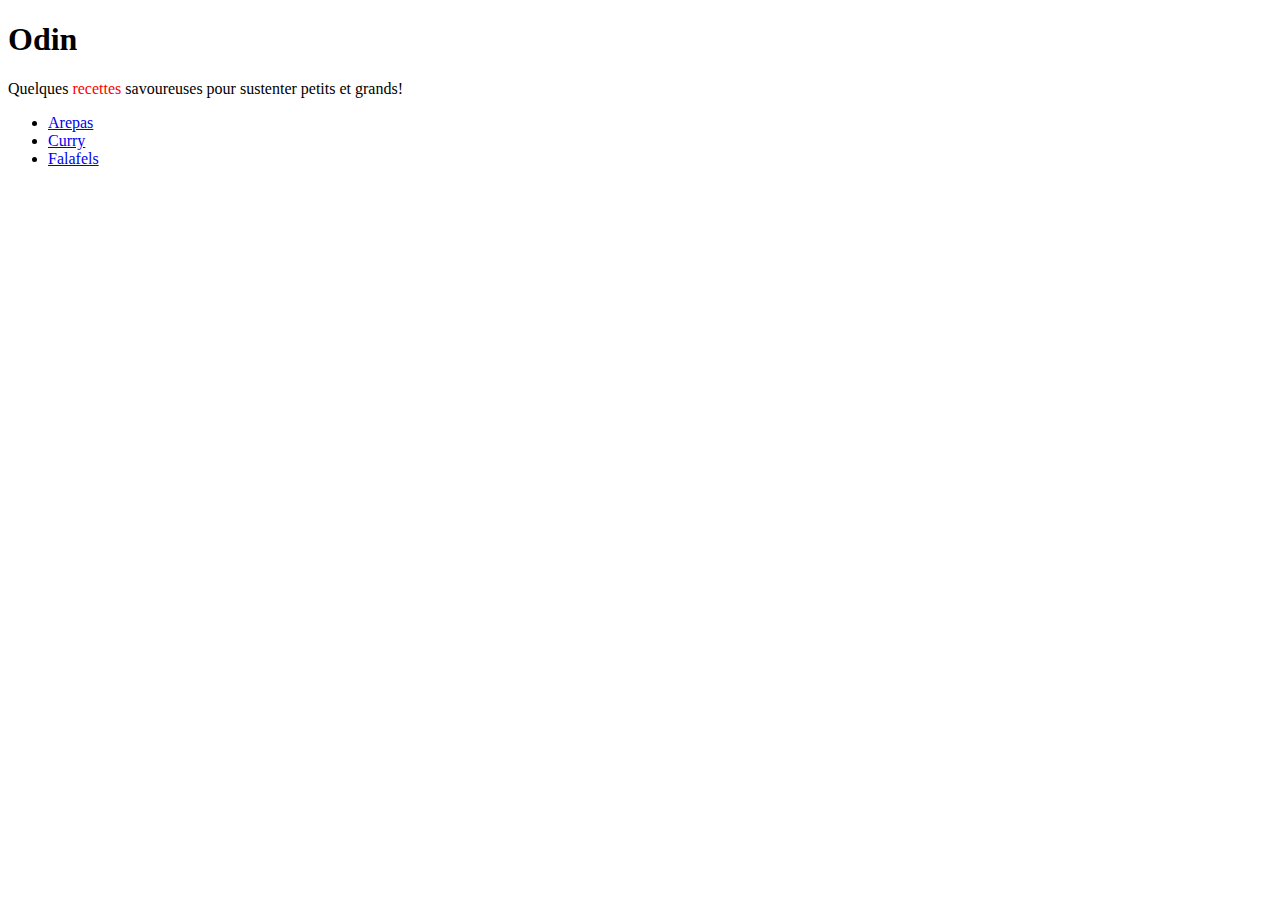
<file: index.html>
<!DOCTYPE html>
<html lang="en">
<head>
    <meta charset="UTF-8">
    <meta http-equiv="X-UA-Compatible" content="IE=edge">
    <meta name="viewport" content="width=device-width, initial-scale=1.0">
    <title>Les recettes magiques de l'alien velu</title>
</head>
<body>
    <h1>Odin</h1>
    <p>Quelques <span style="color: red;">recettes</span> savoureuses pour sustenter petits et grands!</p>
    <ul>
        <li><a href="recipes/arepas.html">Arepas</a></li>
        <li><a href="recipes/curry.html">Curry</a></li>
        <li><a href="recipes/falafels.html">Falafels</a></li>
    </ul>
</body>
</html>
</file>
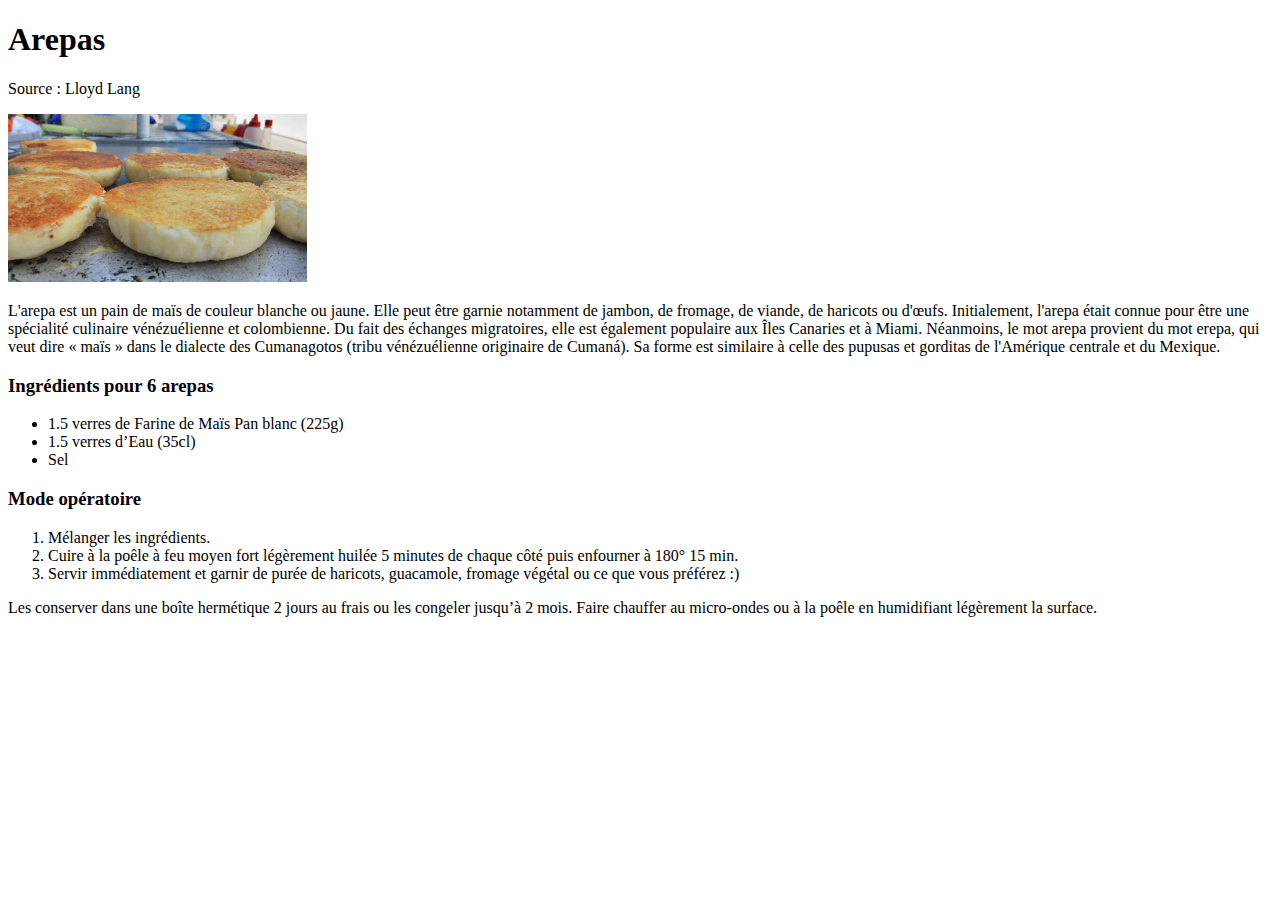
<file: recipes/arepas.html>
<!DOCTYPE html>
<html lang="en">
<head>
    <meta charset="UTF-8">
    <meta http-equiv="X-UA-Compatible" content="IE=edge">
    <meta name="viewport" content="width=device-width, initial-scale=1.0">
    <title>Arepas</title>
</head>
<body>
    <H1>Arepas</H1>
    <p>Source : Lloyd Lang</p>
    <img src="../images/Arepas.jpg" height="168">
    <p>L'arepa est un pain de maïs de couleur blanche ou jaune. Elle peut être garnie notamment de jambon, de fromage, de viande, de haricots ou d'œufs.
        Initialement, l'arepa était connue pour être une spécialité culinaire vénézuélienne et colombienne. Du fait des échanges migratoires, elle est également populaire aux Îles Canaries et à Miami. Néanmoins, le mot arepa provient du mot erepa, qui veut dire « maïs » dans le dialecte des Cumanagotos (tribu vénézuélienne originaire de Cumaná). Sa forme est similaire à celle des pupusas et gorditas de l'Amérique centrale et du Mexique. </p>
<h3>Ingrédients pour 6 arepas</h3>
<ul>
    <li>1.5 verres de Farine de Maïs Pan blanc (225g)</li>
    <li>1.5 verres d’Eau (35cl)</li>
    <li>Sel</li>
</ul>
<h3>Mode opératoire</h3>
<ol>
    <li>Mélanger les ingrédients.</li>
    <li>Cuire à la poêle à feu moyen fort légèrement huilée 5 minutes de chaque côté puis enfourner à 180° 15 min.</li> 
    <li>Servir immédiatement et garnir de purée de haricots, guacamole, fromage végétal ou ce que vous préférez :) </li>
</ol>
<p>
    Les conserver dans une boîte hermétique 2 jours au frais ou les congeler jusqu’à 2 mois. Faire chauffer au micro-ondes ou à la poêle en humidifiant légèrement la surface.
</p>
    </body>
</html>
</file>
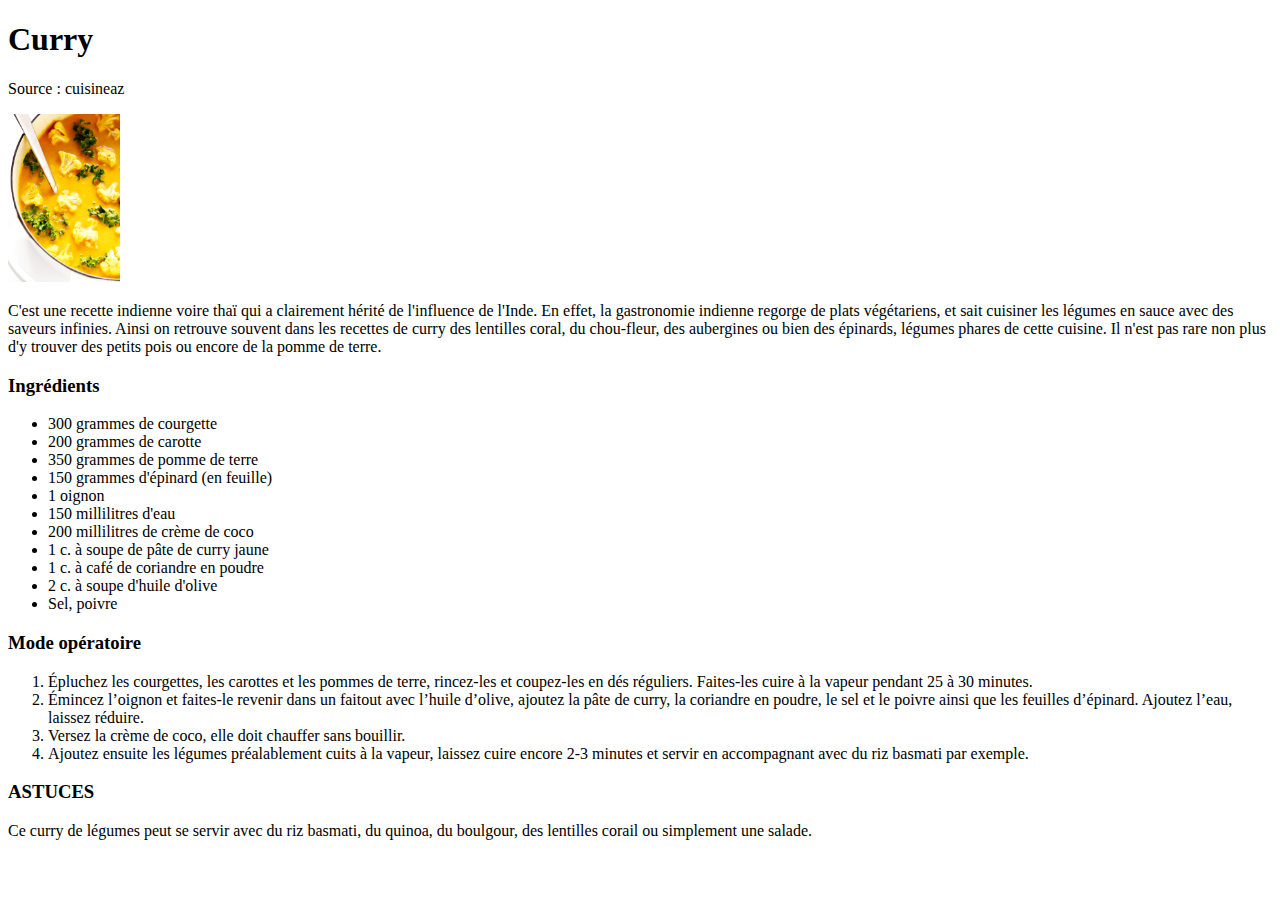
<file: recipes/curry.html>
<!DOCTYPE html>
<html lang="en">
<head>
    <meta charset="UTF-8">
    <meta http-equiv="X-UA-Compatible" content="IE=edge">
    <meta name="viewport" content="width=device-width, initial-scale=1.0">
    <title>Curry</title>
</head>
<body>
    <h1>Curry</h1>
    <p>Source : cuisineaz</p>
    <img src="../images/curry.jpg" height="168">
    <p>C'est une recette indienne voire thaï qui a clairement hérité de l'influence de l'Inde.
        En effet, la gastronomie indienne regorge de plats végétariens, et sait cuisiner les légumes en sauce avec des saveurs infinies. Ainsi on retrouve souvent dans les recettes de curry des lentilles coral, du chou-fleur, des aubergines ou bien des épinards, légumes phares de cette cuisine.
        Il n'est pas rare non plus d'y trouver des petits pois ou encore de la pomme de terre.</p>
    <h3>Ingrédients</h3>
    <ul>
        <li>300 grammes de courgette</li>
        <li>200 grammes de carotte</li>
        <li>350 grammes de pomme de terre</li>
        <li>150 grammes d'épinard (en feuille)</li>
        <li>1 oignon</li>
        <li>150 millilitres d'eau</li>
        <li>200 millilitres de crème de coco</li>
        <li>1 c. à soupe de pâte de curry jaune</li>
        <li>1 c. à café de coriandre en poudre</li>
        <li>2 c. à soupe d'huile d'olive</li>
        <li>Sel, poivre</li>
    </ul>
    <h3>Mode opératoire</h3>
    <ol>
        <li>Épluchez les courgettes, les carottes et les pommes de terre, rincez-les et coupez-les en dés réguliers. Faites-les cuire à la vapeur pendant 25 à 30 minutes.</li>
        <li>Émincez l’oignon et faites-le revenir dans un faitout avec l’huile d’olive, ajoutez la pâte de curry, la coriandre en poudre, le sel et le poivre ainsi que les feuilles d’épinard. Ajoutez l’eau, laissez réduire.</li>
        <li>Versez la crème de coco, elle doit chauffer sans bouillir.</li>
        <li>Ajoutez ensuite les légumes préalablement cuits à la vapeur, laissez cuire encore 2-3 minutes et servir en accompagnant avec du riz basmati par exemple.</li>
    </ol>
    <h3>ASTUCES</h3>
    <p>
        Ce curry de légumes peut se servir avec du riz basmati, du quinoa, du boulgour, des lentilles corail ou simplement une salade.
    </p>
</body>
</html>
</file>
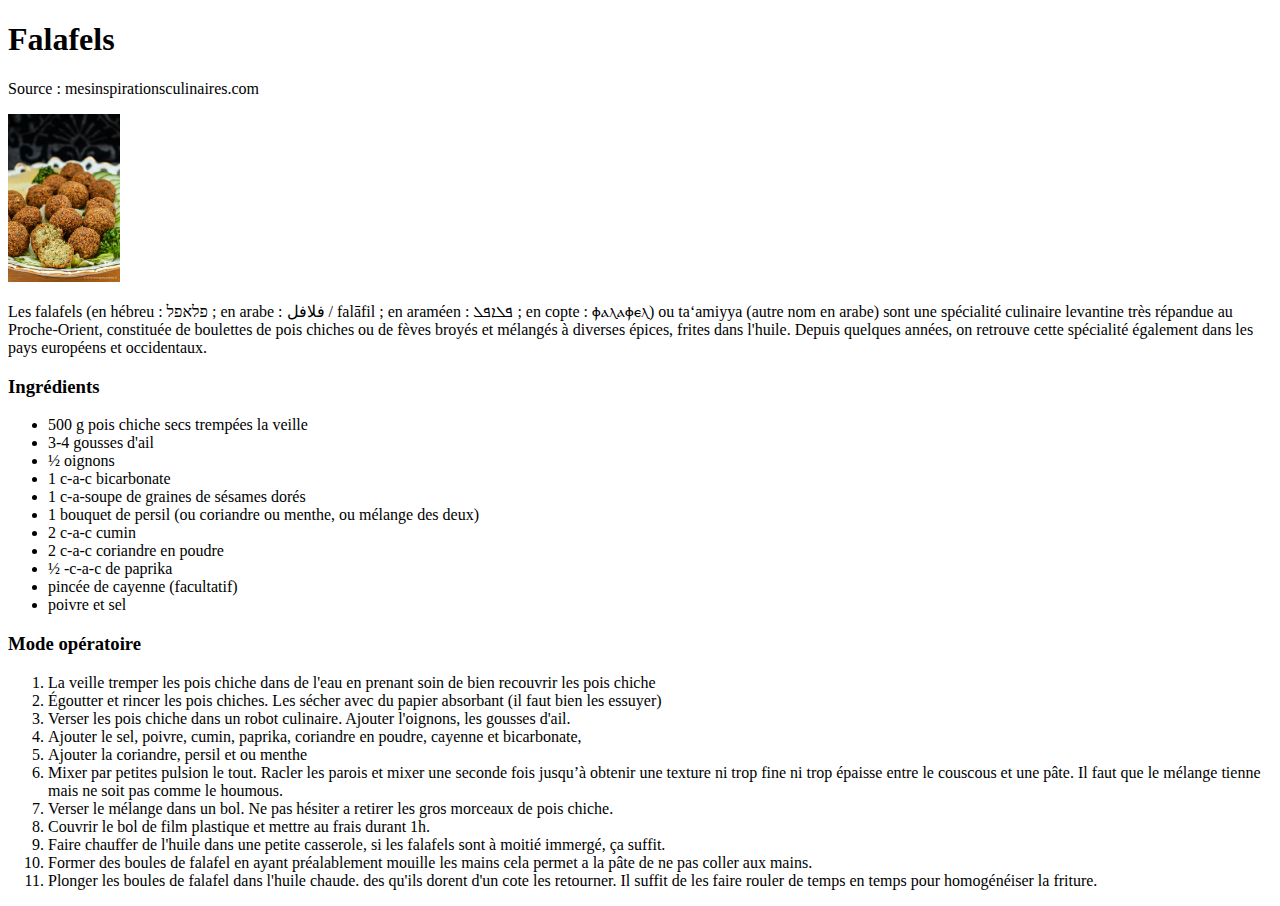
<file: recipes/falafels.html>
<!DOCTYPE html>
<html lang="en">
<head>
    <meta charset="UTF-8">
    <meta http-equiv="X-UA-Compatible" content="IE=edge">
    <meta name="viewport" content="width=device-width, initial-scale=1.0">
    <title>Falafels</title>
</head>
<body>
    <H1>Falafels</H1>
    <p>Source : mesinspirationsculinaires.com</p>
    <img src="../images/falafels.jpg" height="168">
    <p>Les falafels (en hébreu : פלאפל ; en arabe : فلافل / falāfil ; en araméen : ܦܠܐܦܠ ; en copte : ⲫⲁⲗⲁⲫⲉⲗ) ou ta‘amiyya (autre nom en arabe) sont une spécialité culinaire levantine très répandue au Proche-Orient, constituée de boulettes de pois chiches ou de fèves broyés et mélangés à diverses épices, frites dans l'huile. Depuis quelques années, on retrouve cette spécialité également dans les pays européens et occidentaux. </p>
    <h3>Ingrédients</h3>
    <ul>
        <li>500 g pois chiche secs trempées la veille </li>
        <li>3-4 gousses d'ail </li>
        <li>½ oignons </li>
        <li>1 c-a-c bicarbonate </li>
        <li>1 c-a-soupe de graines de sésames dorés </li>
        <li>1 bouquet de persil (ou coriandre ou menthe, ou mélange des deux) </li>
        <li>2 c-a-c cumin </li>
        <li>2 c-a-c coriandre en poudre </li>
        <li>½ -c-a-c de paprika </li>
        <li>pincée de cayenne (facultatif) </li>
        <li>poivre et sel </li>
    </ul>
    <h3>Mode opératoire</h3>
    <ol>
        <li>La veille tremper les pois chiche dans de l'eau en prenant soin de bien recouvrir les pois chiche </li>
        <li>Égoutter et rincer les pois chiches. Les sécher avec du papier absorbant (il faut bien les essuyer) </li>
        <li>Verser les pois chiche dans un robot culinaire. Ajouter l'oignons, les gousses d'ail. </li>
        <li>Ajouter le sel, poivre, cumin, paprika, coriandre en poudre, cayenne et bicarbonate, </li>
        <li>Ajouter la coriandre, persil et ou menthe </li>
        <li>Mixer par petites pulsion le tout. Racler les parois et mixer une seconde fois jusqu’à obtenir une texture ni trop fine ni trop épaisse entre le couscous et une pâte. Il faut que le mélange tienne mais ne soit pas comme le houmous. </li>
        <li>Verser le mélange dans un bol. Ne pas hésiter a retirer les gros morceaux de pois chiche. </li>
        <li>Couvrir le bol de film plastique et mettre au frais durant 1h. </li>
        <li>Faire chauffer de l'huile dans une petite casserole, si les falafels sont à moitié immergé, ça suffit. </li>
        <li>Former des boules de falafel en ayant préalablement mouille les mains cela permet a la pâte de ne pas coller aux mains. </li>
        <li>Plonger les boules de falafel dans l'huile chaude. des qu'ils dorent d'un cote les retourner. Il suffit de les faire rouler de temps en temps pour homogénéiser la friture. </li>
    </ol>
</body>
</html>
</file>
